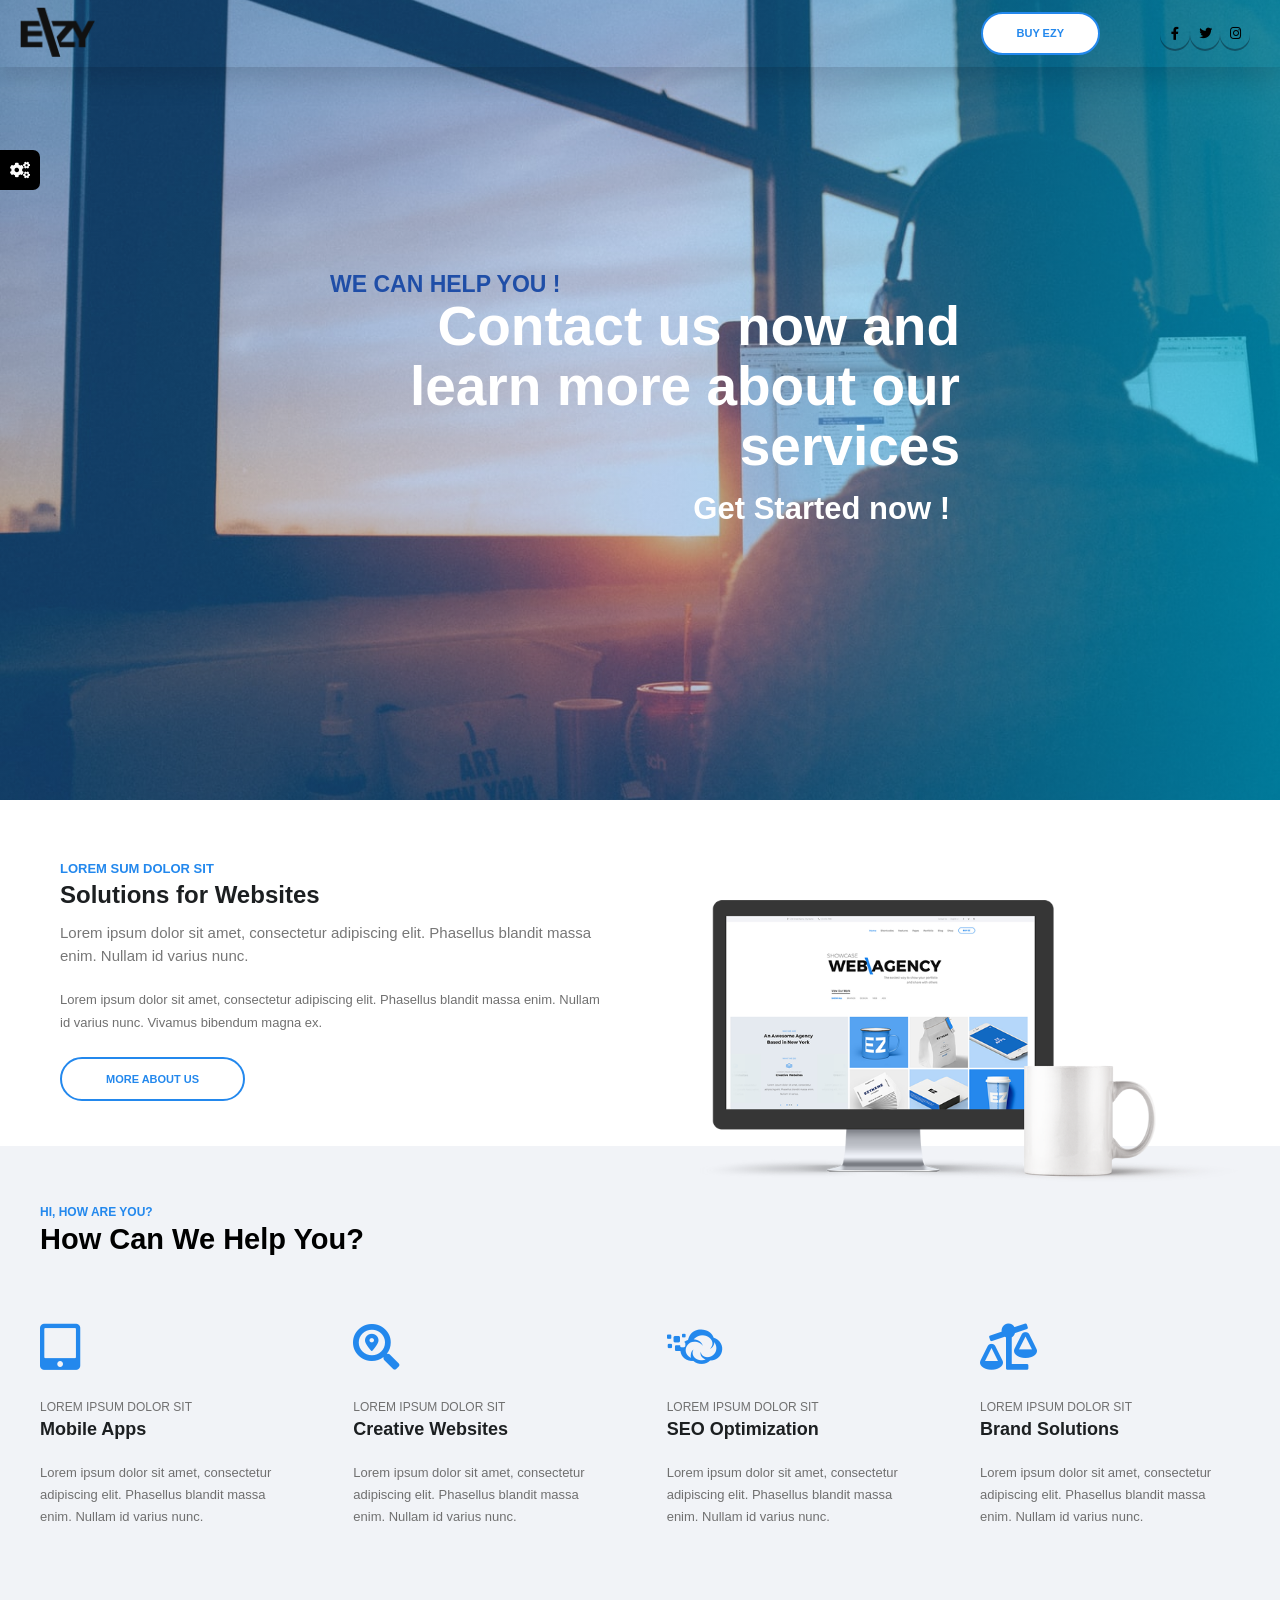
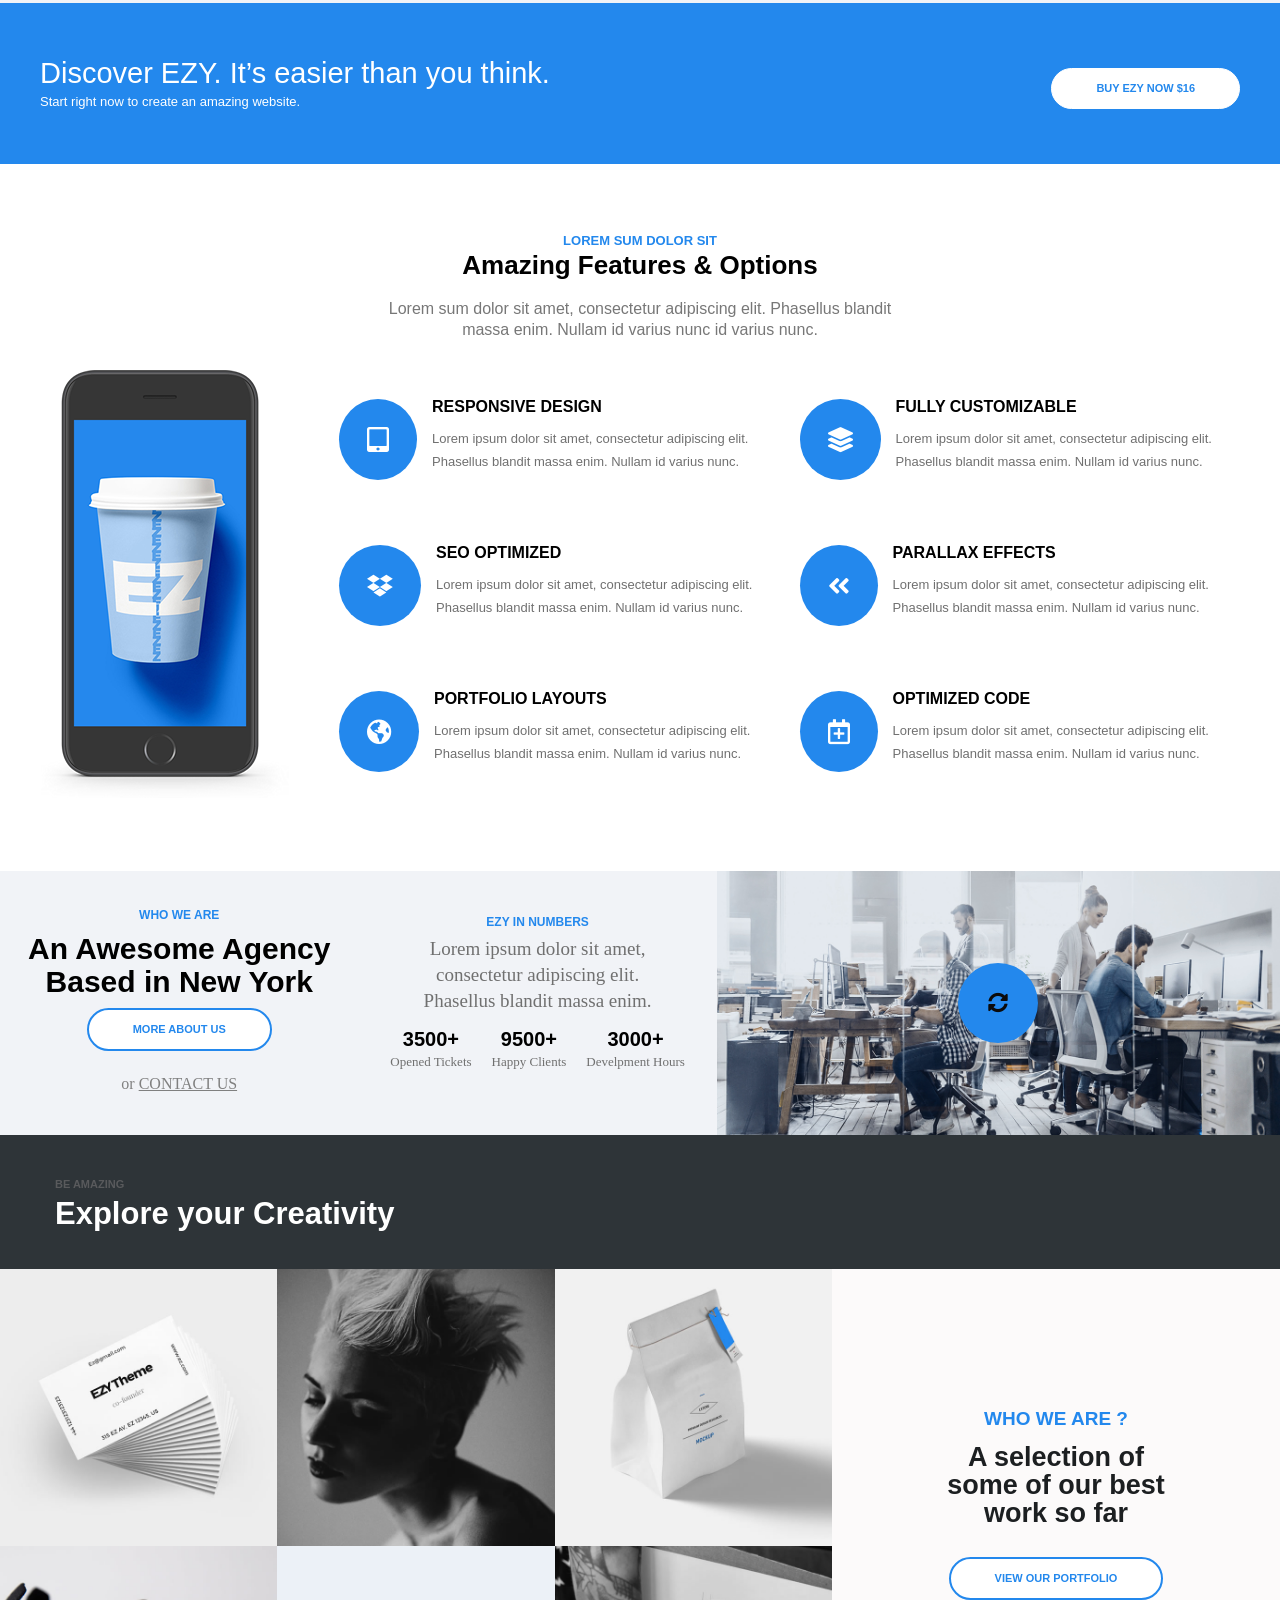
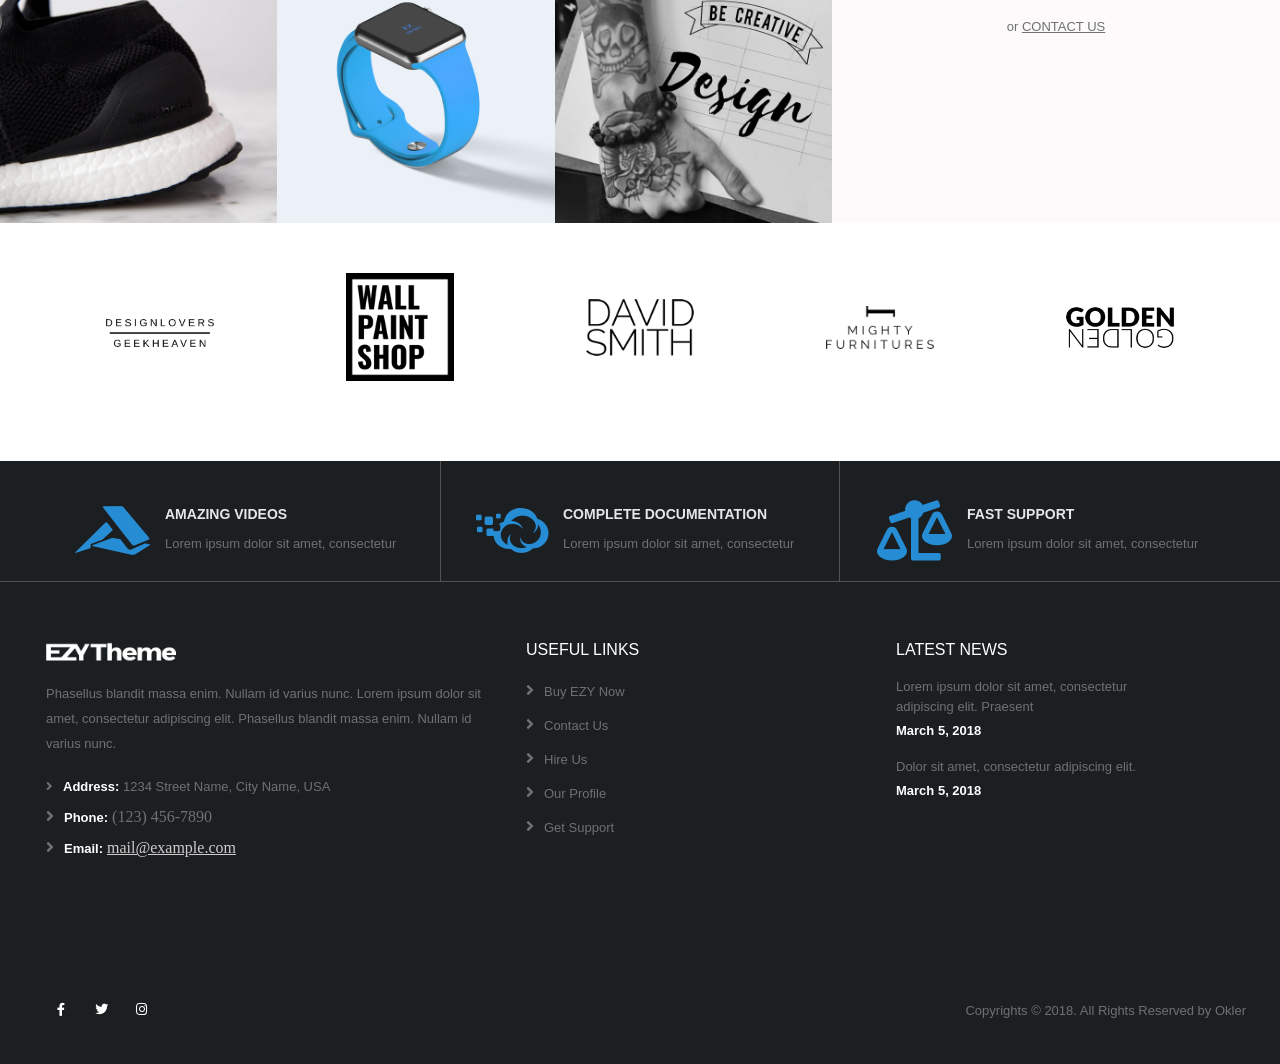
<file: index.html>
<!DOCTYPE html>
<html>
    <head>
        <title>LvL 6</title>
        <meta name="viewport" content="width=device-width, initial-scale=1, maximum-scale=1, user-scalable=0">
        <link rel="stylesheet" type="text/css" href="css/style.css">
        <link rel="stylesheet" type="text/css" href="css/all.min.css">
    </head>
    <body>
        <header class="active">
            <div class="main_div1">
                <div class="logo">
                    <a href="#:"><img src="img/logo-small.png"></a>
                </div>
                <nav>
                    <ul class="nav-links">
                        <li>
                            <a href="file:///C:/Users/zontak/Desktop/START/level6/index.html" title="Home" class="active">HOME</a>
                        </li>
                        <li>
                            <a href="#:" title="Elements">ELEMENTS</a>
                        </li>
                        <li>
                            <a href="#:" title="Features">FEATURES</a>
                        </li>
                        <li class="scrolldown">
                            <a href="#:" title="Pages">PAGES</a>
                            <ul>
                                <li><a href="#:" title="pages">Page 1<i class="fas fa-angle-right"></i></a></li>
                                <li><a href="#:" title="pages">Page 2<i class="fas fa-angle-right"></i></a></li>
                                <li><a href="#:" title="pages">Page 3<i class="fas fa-angle-right"></i></a></li>
                                <li><a href="#:" title="pages">Page 4<i class="fas fa-angle-right"></i></a></li>
                                <li><a href="#:" title="pages">Page 5<i class="fas fa-angle-right"></i></a></li>
                                <li><a href="#:" title="pages">Page 6<i class="fas fa-angle-right"></i></a></li>
                                <li><a href="#:" title="pages">Page 7<i class="fas fa-angle-right"></i></a></li>
                            </ul>
                        </li>
                        <li>
                            <a href="#:" title="Portfolio">PORTFOLIO</a>
                        </li>
                        <li>
                            <a href="#:" title="Shop">SHOP</a>
                        </li>
                    </ul>
                    <div class="burger">
                        <div class="line1"></div>
                        <div class="line2"></div>
                        <div class="line3"></div>
                    </div>
                </nav>
            </div>
            <div class="main_div2">
                <div class="btn_holder">
                    <a href="#:" title="Buy">BUY EZY</a>
                </div>
                <ul>
                    <li class="face">
                        <a href="#:" title="facebook"><i class="fab fa-facebook-f"></i></a>
                    </li>
                    <li class="twit">
                        <a href="#:" title="twitter"><i class="fab fa-twitter"></i></a>
                    </li>
                    <li class="insta">
                        <a href="#:" title="instagram"><i class="fab fa-instagram"></i></a>
                    </li>
                </ul>
            </div>
        </header>

        <section class="slider">
            <div class="diw">
                <div class="wid">
                    <h1>WE CAN HELP YOU !</h1>
                    <h2>Contact us now and learn more about our services</h2>
                    <h3>Get Started now ! </h3>
                </div>
            </div>
        </section>

        <section class="sec1">
            <div class="one">
                <span>LOREM SUM DOLOR SIT</span>
                <h1>Solutions for Websites</h1>
                <h2>Lorem ipsum dolor sit amet, consectetur adipiscing elit. Phasellus blandit massa enim. Nullam id varius nunc.</h2>
                <p>Lorem ipsum dolor sit amet, consectetur adipiscing elit. Phasellus blandit massa enim. Nullam id varius nunc. Vivamus bibendum magna ex.</p>    
                <a href="javascript;:" title="" class="btn_holder2">MORE ABOUT US</a>
            </div>
            <div class="picture">
                <img src="img/pccup.png" alt="pc">
            </div>
        </section>

        <section class="sec2">
            <div>
            <h1>HI, HOW ARE YOU?</h1>
            <h2>How Can We Help You?</h2>
            </div>
            <ul>
                <li>
                    <i class="fas fa-tablet-alt"></i>
                    <h1>LOREM IPSUM DOLOR SIT</h1>
                    <h2>Mobile Apps</h2>
                    <p>Lorem ipsum dolor sit amet, consectetur adipiscing elit. Phasellus blandit massa enim. Nullam id varius nunc.</p>
                </li>
                <li>
                    <i class="fas fa-search-location"></i>
                    <h1>LOREM IPSUM DOLOR SIT</h1>
                    <h2>Creative Websites</h2>
                    <p>Lorem ipsum dolor sit amet, consectetur adipiscing elit. Phasellus blandit massa enim. Nullam id varius nunc.</p>
                </li>
                <li>
                    <i class="fab fa-cloudversify"></i>
                    <h1>LOREM IPSUM DOLOR SIT</h1>
                    <h2>SEO Optimization</h2>
                    <p>Lorem ipsum dolor sit amet, consectetur adipiscing elit. Phasellus blandit massa enim. Nullam id varius nunc.</p>
                </li>
                <li>
                    <i class="fas fa-balance-scale-left"></i>
                    <h1>LOREM IPSUM DOLOR SIT</h1>
                    <h2>Brand Solutions</h2>
                    <p>Lorem ipsum dolor sit amet, consectetur adipiscing elit. Phasellus blandit massa enim. Nullam id varius nunc.</p>
                </li>
            </ul>
        </section>

        <section class="sec3">
            <div class="main">
                <div>
                    <h1>Discover EZY. It’s easier than you think.</h1>
                    <p>Start right now to create an amazing website.</p>
                </div>
                <div>
                    <a href="#:" title="" class="btn_holder3">BUY EZY NOW $16</a>
                </div>
            </div>
        </section>

        <section class="sec4">
            <h1>LOREM SUM DOLOR SIT</h1>
            <h2>Amazing Features & Options</h2>
            <p>Lorem sum dolor sit amet, consectetur adipiscing elit. Phasellus blandit massa
                enim. Nullam id varius nunc id varius nunc.</p>
            <div class="sec4_container">
                <div>
                    <img src="img/phone.png" alt="pc">
                </div>
                <div class="second">
                    <ul>
                        <li>
                            <div>
                                <i class="fas fa-tablet-alt"></i>
                            </div>
                            <div>
                                <h1>RESPONSIVE DESIGN</h1>
                                <p>Lorem ipsum dolor sit amet, consectetur adipiscing elit. Phasellus blandit massa enim. Nullam id varius nunc.</p>
                            </div>
                        </li>
                        <li>
                            <div>
                            <i class="fas fa-layer-group"></i>
                            </div>  
                            <div>
                                <h1>FULLY CUSTOMIZABLE</h1>
                                <p>Lorem ipsum dolor sit amet, consectetur adipiscing elit. Phasellus blandit massa enim. Nullam id varius nunc.</p>
                            </div>
                        </li>
                        <li>
                            <div>
                            <i class="fab fa-dropbox"></i>
                            </div>
                            <div>
                                <h1>SEO OPTIMIZED</h1>
                                <p>Lorem ipsum dolor sit amet, consectetur adipiscing elit. Phasellus blandit massa enim. Nullam id varius nunc.</p>
                            </div>
                        </li>
                        <li>
                            <div>
                            <i class="fas fa-angle-double-left"></i>
                            </div>
                            <div>
                                <h1>PARALLAX EFFECTS</h1>
                                <p>Lorem ipsum dolor sit amet, consectetur adipiscing elit. Phasellus blandit massa enim. Nullam id varius nunc.</p>
                            </div>
                        </li>
                        <li>
                            <div>
                            <i class="fas fa-globe-americas"></i>
                            </div>
                            <div>
                                <h1>PORTFOLIO LAYOUTS</h1>
                                <p>Lorem ipsum dolor sit amet, consectetur adipiscing elit. Phasellus blandit massa enim. Nullam id varius nunc.</p>
                            </div>
                        </li>
                        <li>
                            <div>
                            <i class="far fa-calendar-plus"></i>
                            </div>
                            <div>
                                <h1>OPTIMIZED CODE</h1>
                                <p>Lorem ipsum dolor sit amet, consectetur adipiscing elit. Phasellus blandit massa enim. Nullam id varius nunc.</p>
                            </div>
                        </li>
                    </ul>
                </div>
            </div>
        </section>

        <section class="sec5">
            <div class="firstt">
                <h1>WHO WE ARE</h1>
                <h2>An Awesome Agency Based in New York</h2>
                <a href="#:" title="View" class="btn_holder5">MORE ABOUT US</a>
                <p>or <a href="#:">CONTACT US</a></p>
            </div>
            <div class="secondd">
                <h1>EZY IN NUMBERS</h1>
                <p>Lorem ipsum dolor sit amet, consectetur adipiscing elit. Phasellus blandit massa enim.</p>
                <div class="inline">
                    <ul>
                        <li>
                            <h1>3500+</h1>
                            <p>Opened Tickets</p>
                        </li>
                        <li>
                            <h1>9500+</h1>
                            <p>Happy Clients</p>
                            
                        </li>
                        <li>
                            <h1>3000+</h1>
                            <p>Develpment Hours</p>
                        </li>
                    </ul>
                    <div class="awesome">
                        <a href="#:"><i class="fas fa-angle-left"></i><i class="fas fa-angle-right"></i></a>
                        </div>
                </div>
            </div>
            <div class="thirdd">
                <img src="img/slide2.jpg" alt="pic">
                <a href="#:" class="little_img , fas fa-sync-alt"></a>
            </div>
        </section>

        <section class="sec6">
            <div class="absolute">
                <span>BE AMAZING</span>
                <h2>Explore your Creativity</h2>
            </div>
        </section>

        <section class="sec7">
            <div class="section_one">
                <ul>
                    <li>
                        <a href="#:"><img src="img/pic1.jpg" alt="pic"></a>
                        <span class="inner_border"></span>
                    </li>
                    <li>
                        <a href="#:"><img src="img/pic2.jpg" alt="pic"></a>
                        <span class="inner_border"></span>
                    </li>
                    <li>
                        <a href="#:"><img src="img/pic3.jpg" alt="pic"></a>
                        <span class="inner_border"></span>
                    </li>
                    <li>
                        <a href="#:"><img src="img/pic4.jpg" alt="pic"></a>
                        <span class="inner_border"></span>
                    </li>
                    <li>
                        <a href="#:"><img src="img/pic5.jpg" alt="pic"></a>
                        <span class="inner_border"></span>
                    </li>
                    <li>
                        <a href="#:"><img src="img/pic6.jpg" alt="pic"></a>
                        <span class="inner_border"></span>
                    </li>
                </ul>
            </div>
            <div class="section_two">
                <span>WHO WE ARE ?</span>
                <h1>A selection of some of
                    our best work so far</h1>
                <a href="#:" title="" class="btn_holder5">VIEW OUR PORTFOLIO</a>
                <p>or <a href="#:">CONTACT US</a></p>
            </div>
        </section>
        <section class="sec8">
            <div>
                <ul>
                    <li>
                        <img src="img/brand1.png" alt="picc">
                    </li>
                    <li>
                        <img src="img/brand2.png" alt="picc">
                    </li>
                    <li>
                        <img src="img/brand3.png" alt="picc">
                    </li>
                    <li>
                        <img src="img/brand4.png" alt="picc">
                    </li>
                    <li>
                        <img src="img/brand5.png" alt="picc">
                    </li>
                </ul>
            </div>
        </section>

        <section class="sec9">
            	<div class="main_diw">
                    <ul>
                        <li class="p1">
                            <a href="#:"><i class="fab fa-accusoft"></i></a>
                            <div>
                            <a href="#:"><h1>AMAZING VIDEOS</h1></a>
                            <a href="#:"><p>Lorem ipsum dolor sit amet, consectetur</p></a>
                            </div>
                        </li>
                        <li class="p2">
                            <a href="#:"><i class="fab fa-cloudversify"></i></a>
                            <div>
                            <a href="#:"><h1>COMPLETE DOCUMENTATION</h1></a>
                            <a href="#:"><p>Lorem ipsum dolor sit amet, consectetur</p></a>
                            </div>
                        </li>
                        <li class="p3">
                            <a href="#:"><i class="fas fa-balance-scale-left"></i></a>
                            <div>
                            <a href="#:"><h1>FAST SUPPORT</h1></a>
                            <a href="#:"><p>Lorem ipsum dolor sit amet, consectetur</p></a>
                            </div>
                        </li>
                    </ul>
                </div>
        </section>

        <section class="socials">
            <ul>
                <li class="options">
                    <a href="#:" title="options"><i class="fas fa-cogs"></i></a>
                </li>
            </ul>
        </section>

        <footer>
            <div class="host_div">
                <div class="guest1">
                    <a href="#:"><img src="img/logo-footer.png"></a>
                    <p>Phasellus blandit massa enim. Nullam id varius nunc. Lorem ipsum dolor sit amet, consectetur adipiscing elit. Phasellus blandit massa enim. Nullam id varius nunc.</p>
                    <ul>
                        <li>
                            <i class="fas fa-angle-right"></i><span>Address:</span> 1234 Street Name, City Name, USA
                        </li>
                        <li>
                            <i class="fas fa-angle-right"></i><span>Phone:</span>  <a href="#:">(123) 456-7890</a>
                        </li>
                        <li>
                            <i class="fas fa-angle-right"></i><span>Email:</span>  <a href="#:">mail@example.com</a>
                        </li>
                    </ul>
                </div>
                <div class="guest2">
                    <h1>USEFUL LINKS</h1>
                    <ul>
                        <li>
                            <i class="fas fa-angle-right"></i><a href="#:">Buy EZY Now</a>
                        </li>
                        <li>
                            <i class="fas fa-angle-right"></i><a href="#:">Contact Us</a>
                        </li>
                        <li>
                            <i class="fas fa-angle-right"></i><a href="#:">Hire Us</a>
                        </li>
                        <li>
                            <i class="fas fa-angle-right"></i><a href="#:">Our Profile</a>
                        </li>
                        <li>
                            <i class="fas fa-angle-right"></i><a href="#:">Get Support</a>
                        </li>
                    </ul>
                </div>
                <div class="guest3">
                    <h1>LATEST NEWS</h1>
                    <a href="#:"><p>Lorem ipsum dolor sit amet, consectetur adipiscing elit. Praesent</p></a>
                    <a href="#:"><span>March 5, 2018</span></a>
                    <a href="#:"><p>Dolor sit amet, consectetur adipiscing elit.</p></a>
                    <a href="#:"><span>March 5, 2018</span></a>
                </div>
            </div>
        </footer>
        <footer class="container">
            <div class="main_container">
                <div class="frst">
                    <ul>
                        <li class="face">
                            <a href="#:" title="facebook"><i class="fab fa-facebook-f"></i></a>
                        </li>
                        <li class="twit">
                            <a href="#:" title="twitter"><i class="fab fa-twitter"></i></a>
                        </li>
                        <li class="insta">
                            <a href="#:" title="instagram"><i class="fab fa-instagram"></i></a>
                        </li>
                    </ul>
                </div>
                <div class="lastest">
                    <p>Copyrights © 2018. All Rights Reserved by Okler</p>
                </div>
            </div>
        </footer>
        <script src="app.js"></script>
    </body>
</html>
</file>
<file: css/style.css>
html, body, div, span, applet, object, iframe,
h1, h2, h3, h4, h5, h6, p, blockquote, pre,
a, abbr, acronym, address, big, cite, code,
del, dfn, em, img, ins, kbd, q, s, samp,
small, strike, strong, sub, sup, tt, var,
b, u, i, center,
dl, dt, dd, ol, ul, li,
fieldset, form, label, legend,
table, caption, tbody, tfoot, thead, tr, th, td,
article, aside, canvas, details, embed, 
figure, figcaption, footer, header, hgroup, 
menu, nav, output, ruby, section, summary,
time, mark, audio, video {
	margin: 0;
	padding: 0;
	border: 0;
	font-size: 100%;
	font: inherit;
	vertical-align: baseline;
}
/* HTML5 display-role reset for older browsers */
article, aside, details, figcaption, figure, 
footer, header, hgroup, menu, nav, section {
	display: block;
}
body {
	line-height: 1;
}
ol, ul {
	list-style: none;
}
blockquote, q {
	quotes: none;
}
blockquote:before, blockquote:after,
q:before, q:after {
	content: '';
	content: none;
}
table {
	border-collapse: collapse;
	border-spacing: 0;
}
a {
    text-decoration: none;
    color: inherit;
}



/*                        Header                        */
header {
    max-width: 2000px;
    margin: auto;
    padding: 7px 0;
    display: flex;
    align-items: center;
    justify-content: space-between;
    position: fixed;
    width: 100%;
    background-color: transparent;
    box-shadow: 0 10px 30px 0 rgba(7, 1, 12, 0.17);
    z-index: 2;
    transition: 500ms;
}

header:hover {
    background-color: #fff;


}

header .main_div1 {
    display: flex;
    justify-content: space-between;
    align-items: center;
    max-width: 1200px;
}

header nav ul li a:hover {
    color: #2388ed;
}


header nav {
    opacity: 0;
}
header:hover nav {
    opacity: 1;
}

header nav ul li {
    display: inline-block;
}

header nav ul {
    font-size: 0;
}

header nav ul li a {
    margin-right: 19px;
    padding: 22px;
    color: #707070;
    font-family: "Open Sans", sans-serif;
    font-size: 12.2px;
    font-weight: 550;
}

header nav ul li a.active{
    color: #2388ed;
}

header .main_div1 .logo img {
    width: 75px;
    height: 50px;
}

header .logo {
    padding: 0px 70px 0px 20px;
}


header .main_div2 {
    display: flex;
    align-items: center;
}

header .main_div2 ul li {
    display: inline-block;
}

header .main_div2 ul {
    font-size: 0;
    margin-right: 30px;
    margin-left: 60px;
    display: flex;
}

header .main_div2 .btn_holder {
    visibility: hidden;
}

.btn_holder {
    padding: 14px 34px;
    border: solid 2px #2388ed;
    background-color: #fff;
    color: #2388ed;
    border-radius: 32px;
    font-family: "poppins", sans-serif;
    font-size: 11px;
    font-weight: 800;
}

.btn_holder:hover {
    background-color: #2388ed;
    transition: 360ms;
    color: #fff;
}

header .main_div2 ul li a {
    font-size: 13px;
    width: 30px;
    height: 30px;
    display: flex;
    align-items: center;
    justify-content: center;
}

header .main_div2 .face {
    box-shadow:0px 2px 0px 0px rgba(7, 1, 12, 0.34);
    border-radius: 50%;
    transition: 400ms;
}

header .main_div2 .face:hover {
    background-color: rgb(61, 61, 199);
    color: #fff;
}

header .main_div2 .twit {
    box-shadow:0px 2px 0px 0px rgba(7, 1, 12, 0.34);
    border-radius: 50%;
    transition: 400ms;
}

header .main_div2 .twit:hover {
    background-color: rgb(61, 190, 199);
    color: #fff;
}

header .main_div2 .insta {
    box-shadow:0px 2px 0px 0px rgba(7, 1, 12, 0.34);
    border-radius: 50%;
    transition: 400ms;
}

header .main_div2 .insta:hover {
    background-color: rgb(151, 92, 58);
    color: #fff;
}

.active .scrolldown ul{
    display: none;
}

@media only screen and (min-width: 1024px) {
    header nav {
        visibility: visible;
    }
    header .main_div2 ul {
        font-size: 0;
        margin-right: 30px;
        margin-left: 60px;
        display: flex;
    }
    header .main_div2 .btn_holder {
        visibility: visible;
    }
    .active .scrolldown ul{
        display: block;
    }
}
/*      ----------------------------------------------       */

/*                           Banner                          */
.slider {
    background-image: url(../img/slide5.jpg);
    height: 650px;
    background-position: center;
    background-repeat: no-repeat;
    background-size: cover;
    display: flex;
    text-align: center;
    font-family: Helvetica, sans-serif;
    align-items: center;
    justify-content: center;
    animation: slide 20s infinite;
     
}

.slider .diw {
    width: 100%;
    height: 100%;
    display: flex;
    align-items: center;
    justify-content: center;
    background: rgb(53,121,201);
    background: linear-gradient(90deg, rgba(53,121,201,0.3309524493391106) 52%, rgba(0,212,255,0.5) 100%);
}

.slider .wid {
    width: 100%;
}

.slider div h1 {
    color: rgb(31, 78, 167);
    font-size: 19px;
    font-family: Helvetica, sans-serif;
    text-align: left;
    font-weight: 800;
    padding: 0px 10px;
    
}

.slider div h2 {
    color: white;
    font-size: 33px;
    font-family: Helvetica, sans-serif;
    font-weight: 800;
    margin-bottom: 30px;
    line-height: 60px;
}

.slider div h3 {
    color: #fff;
    font-size: 25px;
    font-family: Helvetica, sans-serif;
    font-weight: 800;
    text-align: center;
    padding: 4px 10px;
    margin: 0 auto;
    float: right;
}

@keyframes slide {
    0% {
        background-image: url(../img/slide5.jpg);
    }
    35% {
        background-image: url(../img/slide3.jpg);
    }
    69% {
        background-image: url(../img/slide4.jpg);
    }
}

@media only screen and (min-width: 1024px) {

    .slider {
        background-image: url(../img/slide5.jpg);
        height: 800px;
        background-position: center;
        background-repeat: no-repeat;
        background-size: cover;
        display: flex;
        text-align: center;
        font-family: Helvetica, sans-serif;
        align-items: center;
        justify-content: center;
         
    }

    .slider .wid {
        width: 50%;
        
    }
    .slider div h1 {
        color: rgb(31, 78, 167);
        font-size: 23px;
        font-family: Helvetica, sans-serif;
        text-align: left;
        font-weight: 800;
        
    }
    .slider div h2 {
        color: white;
        font-size: 55px;
        font-family: Helvetica, sans-serif;
        font-weight: 800;
        text-align: right;
        margin-bottom: 13px;
        line-height: 60px;
    }
    
    .slider div h3 {
        color: #fff;
        font-size: 31px;
        font-family: Helvetica, sans-serif;
        font-weight: 800;
        text-align: center;
        /* padding: 4px 10px; */
        
        
        margin: 0 auto;
        float: right;
    }
}

/*      ----------------------------------------------       */


/*      section 1      */
.sec1 {
    display: flex;
    justify-content: space-between;
    max-width: 1200px;
    margin: auto;
    padding: 60px 0;
    flex-wrap: wrap;
    
}
.sec1 .one {
    padding: 0 20px;
}

span {
    font-family: "Montserrat", sans-serif;
    color: #2388ed;
    font-size: 13px;
    font-weight: 600;
}

.sec1 h1 {
    color:rgb(28, 31, 33);
    font-size: 24px;
    font-weight: 700;
    margin-top: 7px;
    margin-bottom: 14px;
    font-family: "Montserrat", sans-serif;
}

.sec1 h2 {
    font-size: 15px;
    line-height: 23px;
    color: #777;
    margin-bottom: 21px;
    font-family: "Montserrat", sans-serif;
}

.sec1  p {
    color: #707070;
    line-height: 23px;
    font-family: "Open Sans", sans-serif;
    font-size: 13px;
    margin-bottom: 36px;
}

.btn_holder2 {
    padding: 14px 44px;
    border: solid 2px #2388ed;
    background-color: #fff;
    color: #2388ed;
    border-radius: 32px;
    font-family: "poppins", sans-serif;
    font-size: 11px;
    font-weight: 800;
    margin-top: 40px;
    margin-bottom: 40px;
}

.btn_holder2:hover {
    background-color: #2388ed;
    transition: 360ms;
    color: #fff;
}

.sec1 .picture {
    margin-top: 40px;
}
.sec1 .picture img {
    width: 100%;
    
    
}

@media only screen and (min-width: 1024px) {
    .sec1 .one {
        width: 45%;
    }
    .sec1 .picture {
        width: 45%;
    }
    .sec1 .picture img {
        width: 100%;
        position: relative;
        margin-bottom: -115px;
    }
}
/*      ----------------------------------------------       */

/*      sec2      */
.sec2 {
    background-color: #f1f3f7 !important;
    padding: 60px 20px;
    text-align: left;
    
}
.sec2 div {
    max-width: 1200px;
    margin: auto;
}
.sec2 ul {
    display: flex;
    justify-content: space-between;
    max-width: 1200px;
    margin: auto;
    flex-wrap: wrap;

}

.sec2 ul li {
    width: calc(100% - 42px );
    padding: 15px 0px;
    
}
.sec2 div > h1 {
    color: #2388ed;
    font-family: "Montserrat", sans-serif;
    font-size: 12px;
    margin-bottom: 7px;
    font-weight: 600;
}

.sec2 div > h2 {
    font-family: "Montserrat", sans-serif;
    font-size: 29px;
    font-weight: 700;
    margin-bottom: 55px;
}
.sec2 ul li > i {
    font-size: 46px;
    color: #2388ed;
    margin-bottom: 24px;
}

.sec2 ul li > h1 {
    color: #707070;
    line-height: 26px;
    font-size: 12px;
    font-family: "Montserrat", sans-serif;
}
.sec2 ul li > h2 {
    color: #1c1f21;
    font-weight: 700;
    font-size: 18px;
    font-family: "Montserrat", sans-serif;
    margin-bottom: 24px;
}
.sec2 ul li p {
    color: #707070;
    line-height: 22px;
    font-size: 13px;
    font-family: "Open Sans", sans-serif;
}

@media only screen and (min-width: 768px) {
    .sec2 ul li {
        width: calc((100% / 2) - 52px );
    }
}

@media only screen and (min-width: 1024px) {
    .sec2 ul li {
        width: calc((100% / 4) - 40px);
    }
    
    
}
/*      ----------------------------------------------       */

/*      sec3       */
.sec3 {
    background-color: #2388ed;
    padding: 55px 0;
}
.sec3 .main {
    max-width: 1200px;
    margin: auto;
    display: flex;
    justify-content: space-between;
    align-items: center;
}


.sec3 .main {
    flex-wrap: wrap;
    align-items: center;
}

.sec3 .main div:first-child {
    width: 100%;
    text-align: center;

    
}
.sec3 .main div:last-child {
    width: 100%;
    text-align: center;
    
}

.btn_holder3 {
    padding: 14px 44px;
    border: solid 1px #fff;
    background-color: #fff;
    color: #2388ed;
    border-radius: 32px;
    font-family: "poppins", sans-serif;
    font-size: 11px;
    font-weight: 800;
    display: inline-block;
    margin-top: 10px;
    transition: 300ms ease-in-out;
}

.btn_holder3:hover {
    
    background-color:#2388ed;
    color: #fff;
    
}

.sec3 .main div h1 {
    color: #fff;
    font-family: "Montserrat", sans-serif;
    font-size: 29px;
    margin-bottom: 7px;
}

.sec3 ,main div h2 {
    font-family: "Open Sans", sans-serif;
    font-size: 13px;
    color: #fff;
    
}

@media only screen and (min-width: 1024px) {
    .sec3 {
        padding: 55px 20px;
    }

    .sec3 .main > div:first-child {
        width: 50%;
        text-align: left;
    }
    .sec3 .main div:last-child {
        width: 50%;
        text-align: right;
    }
    
    
}
/*      ----------------------------------------------       */

/*      sec4      */
.sec4 {
    padding: 70px 0;
    text-align: center;
}


.sec4 > h1 {
    color: #2388ed;
    font-family: "Montserrat", sans-serif;
    font-size: 13px;
    margin-bottom: 5px;
    font-weight: 600;
}
.sec4 h2 {
    font-family: "Montserrat", sans-serif;
    font-size: 26px;
    font-weight: 700;
    margin-bottom: 20px;
}

.sec4 > p {
    color: #777;
    font-size: 16px;
    font-family: "Open Sans", sans-serif;
    margin-bottom: 20px;
    line-height: 21px;
    width: 45%;
    display: block;
    margin: auto;   
}

.second > ul {
    display: flex;
    justify-content: space-between;
    flex-wrap: wrap;
}

.sec4_container {
    margin-top: 30px;
}

.second ul > li {
    display: flex;
    width: calc(100% - 42px );
    padding: 10px 0px;   
}

.second ul li i {
    color: #fff;
    margin-right: 15px;
    margin-left: 15px;
    font-size: 25px;
    padding: 28px;
    border-radius: 50%;
    background-color: #2388ed;
}

.second div > h1 {
    font-weight: 700;
    font-family: "Montserrat", sans-serif;
    font-size: 16px;
    text-align: left;
    margin-bottom: 12px;
}
.second div > p {
    font-family: "Open Sans", sans-serif;
    font-size: 13px;
    color: #707070;
    line-height: 23px;
    text-align: left;
}

@media only screen and (min-width: 768px) {
    .second ul > li {
        padding: 5px;
        width: calc((100% / 2) - 10px);
    }
    
    
}

@media only screen and (min-width: 1024px) {
    .second ul > li {
        padding: 5px;
        width: calc((100% / 2) - 10px);
        margin-bottom: 55px;
    }
    .sec4 .second ul > li:last-child,
    .sec4 .second ul > li:nth-last-child(2) {
        margin-bottom: 0;
    }
    .sec4_container {
        display: flex;
        justify-content: space-between;
        align-items: center;
        margin-top: 30px;
    }
    .sec4 {
        max-width: 1200px;
        margin: auto;
    }
    .sec4 .second ul {
        padding: 0px 0px 0px 30px;
    }
    
    
}

/*      ----------------------------------------------       */

/*           sec5           */
.sec5 {
    text-align: center;
    background-color: #f1f3f7;
    padding: 30px 0px 0px 0px;
    display: flex;
    justify-content: space-between;
    flex-wrap: wrap;
}

.sec5 .firstt h1 {
    color: #2388ed;
    font-family: "Montserrat", sans-serif;
    font-size: 12px;
    margin-bottom: 11px;
    font-weight: 600;
}

.sec5 .firstt h2 {
    font-family: "Montserrat", sans-serif;
    font-weight: 700;
    font-size: 30px;
    line-height: 33px;
    margin-bottom: 40px;
}
.sec5 .firstt p > a {
    text-decoration: underline;
}

.btn_holder5 {
    padding: 14px 44px;
    border: solid 2px #2388ed;
    background-color: #fff;
    color: #2388ed;
    border-radius: 32px;
    font-family: "poppins", sans-serif;
    font-size: 11px;
    font-weight: 800;
    margin-top: 10px;
    margin-bottom: 20px;
}
.btn_holder5:hover {
    background-color: #2388ed;
    transition: 360ms;
    color: #fff;
}
.sec5 .firstt p {
    color: gray;
    margin-bottom: 35px;
}
.sec5 .firstt a {
    display: inline-block;
}

.sec5 .secondd > h1 {
    color: #2388ed;
    font-size: 12px;
    font-family: "Montserrat", sans-serif;
    margin-bottom: 8px;
    font-weight: 700;
}

.sec5 .secondd p {
    color: #707070;
    font-size: 19px;
    line-height: 26px;
    width: 75%;
    display: block;
    margin: auto;
    
}


.sec5 .inline {
    display: flex;
    justify-content: center;
    flex-wrap: wrap;
}
.sec5 .inline ul {
    display: flex;
    margin-bottom: 50px;
}

.sec5 .inline ul li {
    padding: 25px;
}

.sec5 .inline ul li > h1 {
    font-size: 31px;
    font-weight: 800;
    font-family: "Montserrat", sans-serif;
}

.sec5 .inline ul li > p {
    width: 100%;
    font-size: 15px;
    margin-bottom: 20px;
    display: block;
    margin: auto;
}
.sec5 .inline ul li i {
    font-size: 22px;
    margin-right: 5px;
    color: #2388ed;
    text-align: center;
}

.sec5 .secondd .awesome {
    width: 100%;
    color: #2388ed;
    font-size: 30px;
    margin-top: -20px;
}
.sec5 .secondd .awesome i {
    padding: 15px;
    margin-top: 0px;
}

.sec5 > div.thirdd {
    width: 44%;
    position: relative;
}

.sec5 .thirdd > a{
    padding: 30px;
    border-radius: 50%;
    background-color: #2388ed;
    font-size: 20px;
    color: rgb(12, 11, 11);
    transition: 300ms;
    position: absolute;
    top: calc(50% - 40px);
    left: calc(100% - 405px);
   
    
}
.sec5 .thirdd > a:hover {
    transform: scale(1.2);
}

.sec5 > div.thirdd img {
    

    vertical-align: middle;
    
}
@media only screen and (min-width: 768px) {
    .sec5 {
        display: flex;
        justify-content: space-between;
    }

    .sec5 .second > p {
        width: 100%;
    }
    
    .sec5 .inline ul li {
        padding: 5px;
    }
    .sec5 > div.firstt,
    .sec5 > div.secondd {
        width: 50%;
    }
    .sec5 .inline ul li {
        margin: 20px;
    }
    .sec5 .inline ul li i {
        font-size: 30px;
        margin-right: 15px;
    }
    .sec5 .secondd .awesome {
        margin-top: -50px;
    }

    .sec5 .thirdd > a{
        padding: 30px;
        border-radius: 50%;
        background-color: #2388ed;
        font-size: 20px;
        color: rgb(12, 11, 11);
        transition: 300ms;
        position: absolute;
        top: calc(50% - 40px);
        left: calc(100% - 5px);
       
        
    }
    
    
}
@media only screen and (min-width: 1024px) {
    .sec5 {
      display: flex;
      justify-content: center;
      padding: 0;
      align-items: center;
    }
    .sec5 > div.secondd,
    .sec5 > div.firstt{
        width: 28%;
    }

    .sec5 > div.thirdd {
        width: 44%;
        position: relative;
    }

    .sec5 > div.thirdd img {
        width: 100%;
        vertical-align: middle;
        
    }

    .sec5 .inline ul,
    .sec5 .firstt p,
    .sec5 .secondd li p,
    .sec5 .inline ul li:last-child {
        margin: 20px;
    }
    
    .sec5 .inline ul {
        justify-content: center;
        align-items: center;
    }

    .sec5 > div.thirdd {
        width: 44%;
        position: relative;
    }


    .sec5 .thirdd > a {
        padding: 30px;
        border-radius: 50%;
        background-color: #2388ed;
        font-size: 20px;
        color: rgb(12, 11, 11);
        transition: 300ms;
        position: absolute;
        top: calc(50% - 40px);
        left: calc(50% - 40px);
        
    }
    .sec5 .secondd .awesome i {
        padding: 15px;
        margin-top: 30px;
    }
    

}

/* ----------------------------------------*/

/*                   sec6                  */
.sec6 {
    padding: 40px 0;
    background-color: #2e3438;
}

.sec6 .absolute {
    max-width: 1200px;
    margin: auto;
    text-align: start;
    align-items: center;
}

.sec6 .absolute span {
    font-family: "Montserrat", sans-serif;
    font-size: 11px;
    color: rgba(145, 141, 141, 0.432);
    margin-bottom: 110px;
}

.sec6 .absolute h2 {
    font-family: "Montserrat", sans-serif;
    font-size: 31px;
    color: #fff;
    font-weight: 600;
    margin-top: 7px;
}

.sec6 .absolute span,
.sec6 .absolute h2 {
    margin-left: 15px;
}

@media only screen and (min-width: 1024px) {
    .sec6 .absolute {
        max-width: 1200px;
        margin: auto;
        text-align: start;
        align-items: center;
    }
    
}

/* ---------------------------------------- */

/*                   sec7                  */
.sec7 {
    text-align: center;
    padding: 40px 0px 0px 0px;
    background-color: rgba(245, 239, 239, 0.329);
    display: flex;
    flex-flow: column;
    
    
}
.sec7 .section_one ul li {
    width: 100%;
    overflow: hidden;
    position: relative;
}
.sec7 .section_one ul {
    flex-flow: column;

}

.sec7 .section_one ul li img{
    width: 100%;
    transition: 300ms;
    
}

.sec7 .section_one ul .inner_border {
    position: absolute;
    top: 13px;
    right: 13px;
    bottom: 13px;
    left: 13px;
    border: solid 4px rgba(131, 25, 25, 0.836);
    border-width: 0;
    opacity: 0;
    background: rgba(17, 17, 17, 0.411);
    -webkit-transition: ease border-width 300ms 200ms;
    transition: ease border-width 300ms 200ms;
    cursor: pointer;
}
.sec7 .section_one ul li:hover .inner_border {
    opacity: 1;
    
}


.sec7 .section_one ul li a {
    display: block;
    height: 100%;
    font-size: 0;
}

.sec7 .section_one ul li:hover img{
    transform: scale(1.1);
    
}

.sec7 .section_two {
    order: 1;
    width: 100%;
}
.sec7 .section_one {
    order: 2;
    width: 100%;
}

.sec7 .section_two span {
    color: #2388ed;
    font-family: "Montserrat", sans-serif;
    font-size: 19px;
    margin-bottom: 15px;
    font-weight: 700;
    display: inline-block;
}

.sec7 .section_two h1 {
    font-family: "Montserrat", sans-serif;
    font-weight: 700;
    color: #1c1f21;
    line-height: 1.2;
    font-size: 29.5px;
    margin-bottom: 20px;
    width: 65%;
    display: block;
    margin: auto;
}
.sec7 .section_two > a {
    display: inline-block;
}
.sec7 .section_two > p {
    
    color: #707070;
    margin-bottom: 50px;
    font-family: "Montserrat", sans-serif;
    font-size: 13px;
}
.sec7 .section_two p > a {
    text-decoration: underline;
}

@media only screen and (min-width: 768px) {
    .sec7 {
        display: flex;
        justify-content: space-between;
        padding: 0;
        flex-wrap: wrap;
        flex-flow: row;
    }
    .sec7 .section_one ul li {
        width: calc(100% / 3);
    }
    .sec7 .section_one ul {
        flex-flow: row;
        display: flex;
        flex-wrap: wrap;
    }
    .sec7 .section_two {
        order: 2;
        width: 30%;
        display: block;
        margin: auto;
    }
    .sec7 .section_one {
        order: 1;
        width: 65%; 
    }
    .sec7 .section_two h1 {
        font-size: 27px;
        font-family: "Montserrat", sans-serif;
        font-weight: 700;
        color: #1c1f21;
        display: flex;
        justify-content: center;
        align-items: center;
        line-height: 28px;
        margin-bottom: 20px;
    }
    
}

@media only screen and (min-width: 1024px) {
    .sec7 {
        display: flex;
        justify-content: space-between;
        padding: 0;
        flex-wrap: wrap;
        flex-flow: row;
    }

    .sec7 .section_one ul li {
        width: calc(100% / 3);
    }

    .sec7 .section_one ul {
        flex-flow: row;
        display: flex;
        flex-wrap: wrap;
    }
    
    .sec7 .section_two {
        order: 2;
        width: 30%;
        display: block;
        margin: auto;
    }
    .sec7 .section_one {
        order: 1;
        width: 65%; 
    }

    
}
/* ----------------------------------------*/

/*                     sec8                    */
.sec8 {
    max-width: 1200px;
    margin: auto;
    padding: 50px 0;
    display: flex;
    justify-content: center;  
}

.sec8 div ul {
    display: flex;
    align-items: center;
    flex-wrap: wrap;
}

.sec8 div ul > li {
    display: block;
    margin: auto;
    text-align: center;
    width: calc(100% / 3);
    line-height: 70px;
    justify-content: center;
}

.sec8 div ul li > img {
    width: 60%;
}
@media only screen and (min-width: 768px) {
    .sec8 {
        padding: 50px 0;
        display: flex;
        max-width: 1200px;
        margin: auto;
        justify-content: space-between;
        text-align: center;
    }
    .sec8 div ul {
        max-width: 1200px;
        margin: auto;
        display: flex;
        justify-content: space-between;
        flex-flow: row;
        text-align: center;
    }
    
    .sec8 div ul li > img {
        width: 55%;
    }

    
}
@media only screen and (min-width: 1024px) {
    .sec8 div {
        width: 100%;
    }
    .sec8 div ul li > img {
        width: 45%;
    }
    
}
/*   ----------------------------------------  */


/*                     sec9                    */
.sec9 {
    margin: auto;
    background: #1C1F21;
}

.sec9 .main_diw ul{
    max-width: 1200px;
    margin:auto;
}

.main_diw ul {
    display: flex;
    justify-content: space-between;
    flex-wrap: wrap;
}

.sec9 .main_diw ul li {
    border-bottom: solid 1px rgba(114, 113, 113, 0.61);
    padding: 20px;
    display: flex;
    width: calc(100% - 42px );
    margin-bottom: 20px;
    align-items: center;
    
}

.main_diw ul li a > i {
    font-size: 60px;
    color: rgb(38 140 212);
    padding-top: 20px;
    margin-right: 15px;
    margin-left: 15px;
    transition: 350ms ease-in-out;
}
.main_diw ul li a > i:hover {
    transform: scale(1.1);
    color: #fff;
    
}


.sec9 .main_diw h1 {
    color: #e6e6e6;
    font-family: "Montserrat", sans-serif;
    font-size: 14px;
    font-weight: 700;
    line-height: 45px;
}
.sec9 .main_diw p {
    color: #fff;
    color: #707070;
    font-family: "Open Sans", sans-serif;
    font-size: 13px;
    
}
@media only screen and (min-width: 1024px) {

    .sec9 .main_diw ul {
        margin: auto;
        display: flex;
        justify-content: space-between;
    }

    .sec9 .main_diw {
        border-bottom: solid 1px rgba(114, 113, 113, 0.61);
    }

    .sec9 .main_diw ul li {
        width: calc((100% / 3) - 42px);
        border: none;
        margin-bottom: 0;
    }

    .sec9 .main_diw ul li:nth-child(2) {
        border-right: solid 1px rgba(114, 113, 113, 0.61);
        border-left: solid 1px rgba(114, 113, 113, 0.61);
    }

}
/*   ----------------------------------------  */
/*                  Footer                     */
/*   div1  */
footer {
    background-color: #1C1F21;
    padding: 60px 10px 40px 13px;
    color: #fff;
}
.guest1 {
    margin-bottom: 30px;
}
.guest2 {
    margin-bottom: 30px;
}

.host_div {
    max-width: 1200px;
    margin: auto;
    display: flex;
    justify-content: space-between;
    flex-wrap: wrap;
}

.host_div .guest1 > p {
    line-height: 25px;
    color: #707070;
    font-family: "Open Sans", sans-serif;
    font-size: 13px;
    margin-bottom: 16px;
}

.host_div .guest1 ul li {
    line-height: 30px;
}
.host_div .guest1 ul li:first-child {
    color: #707070;
    font-family: "Open Sans", sans-serif;
    font-size: 13px;
}
.host_div .guest1 ul li:nth-child(2) {
    color: #707070;
    transition: 300ms;
}
.host_div .guest1 ul li:nth-child(2):hover {
    color: white;
}
.host_div .guest1 ul li:last-child > a {
    text-decoration: underline;
    color: rgb(209, 204, 204);
    transition: 300ms;
}
.host_div .guest1 ul li:last-child a:hover {
    color: rgb(248, 245, 245);
}

.host_div .guest1 img {
    width: 130px;
    height: 20px;
    margin-bottom: 16px;
}
.host_div .guest1 span {
    color: white;
}

.host_div .guest1 ul li i {
    color: #707070;
    margin-right: 10px;
}
/*   div1  */
/*   div2  */
.host_div .guest2 h1 {
    font-weight: 500;
    margin-bottom: 16px;
    font-size: 16px;
    font-family: "Montserrat", sans-serif;
}
.host_div .guest2 ul li i {
    color: #707070;
    margin-right: 10px;
}
.host_div .guest2 ul li a {
    color: #707070;
    font-family: "Open Sans", sans-serif;
    font-size: 13px;
    transition: 300ms;
}
.host_div .guest2 ul li a:hover {
    color: white;
}
.host_div .guest2 ul li {
    line-height: 33px;
}
/*   div2  */
/*   div3  */
.host_div .guest3 h1 {
    font-weight: 500;
    font-size: 16px;
    font-family: "Montserrat", sans-serif;
}
.host_div .guest3 p {
    color: #707070;
    font-family: "Open Sans", sans-serif;
    font-size: 13px;
    transition: 300ms;
    margin-bottom: 5px;
    margin-top: 19px;
    width: 70%;
    line-height: 20px;
}
.host_div .guest3 p:hover {
    color: #fff;
    font-weight: 500;
}
.host_div .guest3 span {
    color: #fff;
}
/*   div3  */
@media only screen and (min-width: 768px) {
    .host_div {
        max-width: 1200px;
        margin: auto;
        display: block;
        flex-wrap: wrap;
    }
    footer {
        padding: 60px 13px 40px 25px;
    }
    
}
@media only screen and (min-width: 1024px) {
    .host_div {
        max-width: 1200px;
        margin: auto;
        display: flex;
        flex-wrap: none;
    }
    footer .host_div .guest1 {
        width: calc(40% - 20px);
    }
    
    footer .host_div .guest2,
    footer .host_div .guest3 {
        width: calc((60% / 2) - 10px);
    }
    
    
}
/*   ----------------------------------------  */
/*                    the end                  */
.container .main_container {
    max-width: 1200px;
    margin: auto;
    display: flex;
    justify-content: center;
    flex-wrap: wrap;
}

.container .main_container ul {
    display: flex;
    justify-content: center;
}
.container .main_container .frst {
    width: 100%;
    
}
.container .main_container .lastest {
    justify-content: center;
    color: #707070;
    font-family: "Open Sans", sans-serif;
    font-size: 13px;
    margin-top: 10px;
}

.container .main_container .frst ul li a {
    font-size: 13px;
    width: 30px;
    height: 30px;
    display: flex;
    align-items: center;
    justify-content: center;
}

.container .main_container .frst ul li {
    margin-right: 10px;
}
.container .main_container .frst .face {
    transition: 400ms;
    border-radius: 50%;
}
.container .main_container .frst .twit {
    transition: 400ms;
    border-radius: 50%;
}
.container .main_container .frst .insta {
    transition: 400ms;
    border-radius: 50%;
}


.container .main_container .frst .face:hover {
    background-color: rgb(61, 61, 199);
    
}
.container .main_container .frst .twit:hover {
    background-color: rgb(61, 190, 199);
    
}
.container .main_container .frst .insta:hover {
    background-color: rgb(151, 92, 58);
    
}
@media only screen and (min-width: 768px) {
    .container .main_container {
        max-width: 1200px;
        margin: auto;
        display: flex;
        justify-content: space-between;
        flex-wrap: none;
    }
    .container .main_container ul {
        display: flex;
        justify-content: start;
    }
    .container .main_container .frst {
        width: 0;
        
    }
    
}
/*   ----------------------------------------  */

/*   down menu */
@media only screen and (min-width: 1024px) {
    .scrolldown {
        position: relative;
    }
    
     .scrolldown ul {
        position: absolute;
        background-color: #212529;
        color: #fff;
        border-radius: 4px;
        top: 50px;
        opacity: 0;
        transform: rotateX(-90deg);
        transition: 500ms;
    }
    
    .active .scrolldown:hover ul {
        opacity: 1;
        top: 39px;
        transform: rotateX(0deg);
    }
    
    .active .scrolldown ul a {
        display: block;
        min-width: 120px;
        text-align: start;
        padding: 10px 10px;
        transition: 500ms;
        position: relative;
        left: 0;
    }
    .active .scrolldown ul li a:hover {
        left: 8px;
    }
    
    .active .scrolldown ul li i {
        margin-left: 73px;
    }
}




/*   ----------------------------------------  */

/*                 social left                 */
.socials {
    display: flex;
    position: fixed;
    top: 0;
    left: 0;
    margin-top: 150px;
    align-items: center;

}


.socials ul li a {
    display: flex;
    width: 40px;
    height: 40px;
    border-top-right-radius: 7px;
    border-bottom-right-radius: 7px;
    color: #fff;
    background-color: black;
    text-align: center;
    align-items: center;
    transition: 350ms;
}

.socials ul li a:hover {
    color: #2388ed;
}
.socials ul li a i {
    width: 100%;
}



/* --------  Navigation Menu ----------- */
.burger {
    display: none;
    cursor: pointer;
}
.burger div {
    width: 25px;
    height: 3px;
    background-color: rgb(70 68 68);
    margin: 5px;
    transition: all 0.4s ease;
}

@media screen and (max-width:1024px){
    .nav-links {
        position: absolute;
        right: 0px;
        background-color: #49545d;
        height: 300px;
        top: 68px;
        display: flex;
        flex-direction: column;
        align-items: center;
        width: 50%;
        transform: translateX(100%);
        transition: transform 0.5s ease-in;
    }
    .nav-links li {
        opacity: 0;
        margin-top: 20px;
        margin-bottom: 15px;
    }

    .burger {
        display: block;
        position: relative;
        top: 2px;
        right: -148px;
    }
    
}

.nav-active {
    transform: translateX(0%);
}

@keyframes navLinkFade{
    from{
        opacity: 0;
        transform: translateX(50px);
    }
    to{
        opacity: 1;
        transform: translateX(0px);
    }
}

.toggle .line1 {
    transform: rotate(-45deg) translate(-5px,6px);
}
.toggle .line2 {
    opacity: 0;
}
.toggle .line3 {
    transform: rotate(45deg) translate(-5px,-6px);
}




@media screen and (max-width:984px){
    .main_div2 .btn_holder {
        visibility: hidden;
    }
}





/* --------  Recently changes 2026 13.08 ----------- */
@media only screen and (max-width: 768px) {
    
    

    .sec5 > div.thirdd {
        width: 100%;
        position: relative;
        display: flex;
        justify-content: center;
        align-items: center;
    }

    .thirdd img {
        width: 100%;
    }

    .sec5 .thirdd > a {
        top: unset;
        left: unset;
    }
}

@media only screen and (min-width: 769px) and (max-width: 1024px) {
    .firstt {
        width:100% !important;
    }
    .secondd {
        display:none;
    }
    

}

@media only screen and (min-width: 1024px) {
    .sec5 .inline ul {
        justify-content: center;
        align-items: center;
        max-height: 100px;
    }
}

@media only screen and (min-width: 1024px) and (max-width: 1310px) {
    .sec5 .inline ul {
        max-height: 100px;
    }
    .awesome {
        display:none !important;
    }
    .sec5 .inline ul li > p {
        font-size: 13px;
    }
    .sec5 .inline ul li {
        padding: 5px;
        margin: 5px;
    }

    .sec5 .inline ul li > h1 {
       font-size: 20px;
    }

    .sec5 .inline ul, .sec5 .firstt p, .sec5 .secondd li p, .sec5 .inline ul li:last-child {
        margin: 5px;
    }

    .sec5 .firstt h2 {
        margin-bottom: unset;
    }
    
}
</file>
